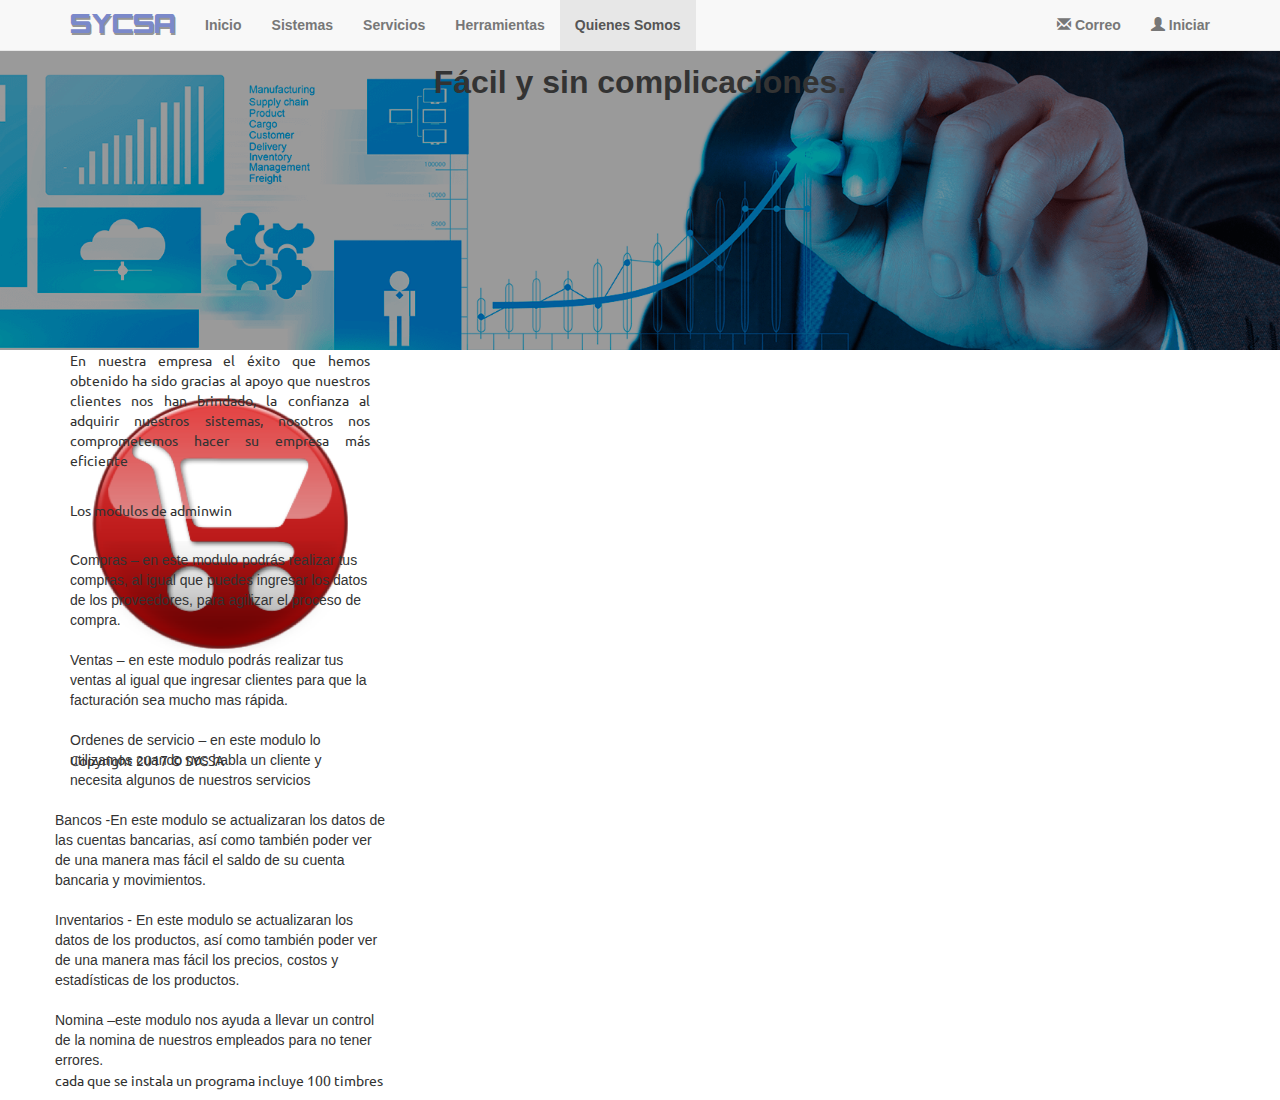
<file: index.html>
<!DOCTYPE html>
<html lang="es">

<head>

    <meta charset="utf-8">
    <meta http-equiv="X-UA-Compatible" content="IE=edge">
    <meta name="viewport" content="width=device-width, initial-scale=1">
    <meta name="description" content="">
    <meta name="author" content="">
    <link rel="stylesheet" href="pag.css">
    <link rel="shortcut icon" href="img/icon.png" type="image/png">
    <title>SYCSA</title>
    <script type="text/javascript" src="http://maps.google.com/maps/api/js?v=3.exp&key=AIzaSyBQOih4v9wdKr-IV7elxEWmG0_fSgsME50"></script>
    <!-- Bootstrap Core CSS -->
    <link href="css/bootstrap.css" rel="stylesheet">

    <!-- Custom CSS -->
    <link href="css/business-frontpage.css" rel="stylesheet">

    <!-- HTML5 Shim and Respond.js IE8 support of HTML5 elements and media queries -->
    <!-- WARNING: Respond.js doesn't work if you view the page via file:// -->
    <!--[if lt IE 9]>
        <script src="https://oss.maxcdn.com/libs/html5shiv/3.7.0/html5shiv.js"></script>
        <script src="https://oss.maxcdn.com/libs/respond.js/1.4.2/respond.min.js"></script>
    <![endif]-->

</head>

  <body data-spy="scroll" data-target=".navbar" data-offset="50" onload="initialize()">
    <!-- Navigation -->
    <nav class="navbar navbar-default navbar-fixed-top" role="navigation">
        <div class="container">
            <div class="navbar-header">
              <button type="button" class="navbar-toggle" data-toggle="collapse" data-target="#myNavbar">
                <span class="icon-bar"></span>
                <span class="icon-bar"></span>
                <span class="icon-bar"></span> 
              </button>
              <a class="navbar-brand" href="#">
                  <span class="logo">SYCSA</span>
              </a>
            </div>
            <div class="collapse navbar-collapse" id="myNavbar">
              <ul class="nav navbar-nav">
                <li><a href="#inicio" id="home">Inicio</a></li>
                <li><a href="#sistemas" id="sistemas">Sistemas</a></li>
                <li><a href="#servicios" id="servicios">Servicios</a></li> 
                <li><a href="#herramientas" id="herramientas">Herramientas</a></li> 
                <li><a href="#about" id="about">Quienes Somos</a></li> 
              </ul>
              <ul class="nav navbar-nav navbar-right">
                <li><a href="http://www.sycsa.net/webmail"><span class="glyphicon glyphicon-envelope"></span> Correo</a></li>
                <li><a href="#" id="login"><span class="glyphicon glyphicon-user"></span> Iniciar</a></li>
              </ul>
            </div>
        </div>
    </nav>
    <!-- Imagen de Cabecera -->
    <div class="business-header " id="div1">
        <div class="container">
            <div class="row">
                <div class="col-xs-12 ">
                    <p><strong><center>Fácil y sin complicaciones.</center></strong></p>
                </div>
            </div>
        </div>
    </div>

    <!-- Contenido de la pagina -->
    <div class="container">
      <div class="container-fuild" id="div6">
           <div class="row pm">
               <p>En nuestra empresa el éxito que hemos obtenido ha sido gracias al apoyo que nuestros clientes nos han brindado, la confianza al adquirir nuestros sistemas, nosotros nos comprometemos hacer su empresa más eficiente</p><br>
               <p>Los modulos de adminwin</p><br>
               <div id="col-lg-4">Compras – en este modulo podrás realizar tus compras, al igual que puedes ingresar los datos de los proveedores, para agilizar el proceso de compra.</div><br>
               <div id="col-lg-4">Ventas – en este modulo podrás realizar tus ventas al igual que ingresar clientes para que la facturación sea mucho mas rápida.</div><br>
               <div id="col-lg-4">Ordenes de servicio – en este modulo lo utilizamos cuando nos habla un cliente y necesita algunos de nuestros servicios</div><br>
            </div>
               <div class="row">
               <div id="col-lg-2">Bancos -En este modulo se actualizaran los datos de las cuentas bancarias, así como también poder ver de una manera mas fácil el saldo de su cuenta bancaria y movimientos.</div><br>
               <div id="col-lg-2">Inventarios - En este modulo se actualizaran los datos de los productos, así como también poder ver de una manera mas fácil los precios, costos y estadísticas de los productos.</div><br>
               <div id="col-lg-2">Nomina –este modulo nos ayuda a llevar un control de la nomina de nuestros empleados para no tener errores.</div>
               <p> cada que se instala un programa incluye 100 timbres</p>
           </div>
       </div>
        <div class="row oculto" id="div2">
            <h1>Sistemas</h1>
            <div class="col-sm-6  text-center">
                <img class="img-circle img-responsive img-center sp1" alt="">
                <h2><strong>Adminwin</strong></h2>
                <p>El sistema Adminwin fue creado especialmente para resolver todas las necesidades administrativas con las que cuentan todas las pequeñas y medianas empresas, este sistema fue creado en el año 2003 y actualmente se a implementado en la mayoria de las ferreterias del área metropolitana de Monterrey, el cual cumplen con todas las necesidades de su empresa. </p>
                <br>
                <p>El propósito del sistema Adminwin es combatir las irregularidades de cualquier empresa como son: diferencias de inventario, cuentas por cobrar y/o cuentas por pagar, pedidos por surtir, ordenes de compras, precios de venta, entre otros</p>
            </div>
<!--
            <div class="col-sm-4">
                <img class="img-circle img-responsive img-center" src="http://placehold.it/300x300" alt="">
                <h2>Sysfe</h2>
                <p>Sistema administrativo para empresas, con modulos de inventarios, compras, cobranza, ventas, reportes.</p>
            </div>
-->
            <div class="col-sm-6  text-center">
                <img class="img-circle img-responsive img-center sp"  alt="">
                <h2><strong>SAF</strong></h2>
                <p>SAF es un sistema administrativo desarrollado y pensado principalmente en Ferreterías, se puede instalar en cualquier tipo de negocio de compra venta, SAF es  la versión perfeccionada de adminwin, son sistemas semejantes a diferencia de que en SAF puedes tener, todos tus negocios, productos y almacenes en un solo sistema y que además   está desarrollado  en SQL server. Un cambio importante en SAF es el proceso de  la compras a los proveedores. Las compras en esta versión son alimentadas de forma automática,en el cual se envia un xml, el proceso es simple, se asigna un correo electrónico para la recepción y con tan solo un solo click se alimenta el documento de compra y cada uno de sus productos.
                <br><br>
                    <b>VENTAJAS DE ADQUIRIR SAF</b>
                <br><br>
                    <b>TODO EN UNO</b> (negocios o sucursales, productos y almacenes de inventario al momento)
                <br><br>
                    <b>- ADMINISTRACION:</b> Confiable, veraz y completa.
                 Módulos :
                 Ventas, Compras, Bancos e Inventarios y Nomina
                <br><br>
                    <b>- PUNTO DE VENTA :</b> Automatiza la salida de los productos y el cobro de la mercancía. El punto de venta puede configurar para ser ejecutado en diferentes estaciones de mostrador. Cuenta con Facturación Electrónica y  al momento en la misma pantalla de venta.
                <br><br>
                    <b> - REPORTES: </b> 100% exportables  y funcionales a los programas más utilizados; Excel, Word, PDF, entre otros.
                <br><br>
                    <b>- INSTALACION :</b>Se puede configurar e instalar en un  servidor o en  servidor en la nube
                <br><br>
                    <b> - Multi-Unidad :</b> Es decir un producto podría venderse por  múltiples unidades; por ejemplo: litro, galón, metro ò pieza.  En muchas ocasiones  el adelgazador se vende por litro, galón, 20 litros, 200 litros cada uno de ellos con y sin envase en  SAF se puede  tener un precio diferente por cada unidad, además si esta necesita de algún otro producto para su venta, ejemplo envasado se  agrega para poder controlar el inventario de los envases.
                <br><br>
                    <b>- Multi-Empresa : </b> Debido a las necesidades de nuestros clientes es importante la administración de sus diferentes razones sociales  o sucursales para el mayor aprovechamiento y l funcionamiento.  En SAF se puede trabajar con más  de una  empresa  (aplica costo adicional)
                <br><br>
                    <b>- Multi-Almacen :</b>  El control del inventario, es de los aspectos más importantes en una empresa. Con esta modalidad es muy fácil y rápido conocer la existencia  de los productos en cada uno de los negocios o en su caso sucursales, además de su ubicación al momento.
                <br><br>
                    <b>- Multi-Serie :</b> Debido a que es un sistema administrativo, utilizar diferentes series en los documentos de venta y compra, ayuda a la administración a la hora de expedir reportes.  Dentro del  módulo de ventas y compras se pueden agregar las  series necesarias  para poder clasificar facturas de contado, facturas de crédito o en su caso   las ventas de cualquier otra sucursal, etc.
                <br><br>
                    <b>- NOMINA :</b> Administración de personal, este módulo permite el acceso a los datos generales de cada uno de los empleados de la empresa, así como la generación de los recibos de nómina por  sueldos y salarios de manera periódica según las necesidades de cada una de las empresas.
                <br><br>
                
            </div>
        </div>
        <div class="row oculto" id="div3">
            <div class="col-lg-12">
              <h1>Servicios</h1>
                <p>Instalación de red</p><br>
                <p>Instalación y configuración del sistema administrativo en el área de oficina</p><br>
                <p>puntos de venta</p>
                
                <p></p>
            </div>
            <br>
            <hr> 
          <!--  <div class="col-lg-12" id="section2">
              <h1>Seccion 2</h1>
                <p>Arbitror fore labore incididunt quem non aliqua tempor exercitation. E eram 
                    nostrud, ullamco do pariatur. Se malis senserit deserunt. Eram litteris 
                    singulis, ea fugiat quo noster, doctrina quis iudicem expetendis qui legam id ut 
                    aute mentitum. Summis pariatur id despicationes. Ea malis pariatur excepteur, 
                    quis non non veniam probant. Officia magna incididunt fabulas ut est amet 
                    eiusmod te nisi quo ab dolor mentitum ut in aut coniunctione ne incurreret esse 
                    laboris, iudicem elit possumus arbitror, enim in excepteur a aute do aut amet 
                    singulis. Legam sempiternum cernantur esse vidisse, iis fore labore iis admodum.</p>
                
                <p>Nulla distinguantur quibusdam velit senserit si pariatur amet labore et ipsum,
                    in amet eiusmod, mandaremus ex lorem. Aliquip voluptatibus ad proident, iis 
                    malis distinguantur ad ex deserunt exercitation, ut elit quid nulla officia, 
                    arbitror id legam hic ut non labore eiusmod do iis aliqua elit do fabulas iis 
                    noster adipisicing consequat fore probant. Ea eram ne aliqua, ex doctrina 
                    domesticarum. Tempor aut aliquip, an noster incididunt cernantur a lorem fabulas 
                    doctrina e cupidatat cillum vidisse. Eram aut incurreret sed summis, admodum est 
                    ipsum, tamen hic litteris, eiusmod amet noster ullamco fugiat, dolore ita 
                    nescius hic cernantur ubi sunt cernantur, an malis ipsum aut iudicem, voluptate 
                    sed appellat. Velit ne hic eram incididunt ex elit aliquip de fidelissimae an id 
                    duis do nisi, ubi duis excepteur, offendit elit quibusdam a ita velit te summis, 
                    elit laborum si nisi amet, duis do ita illum consequat. Elit commodo ab 
                    comprehenderit si noster singulis qui distinguantur, malis voluptatibus laboris 
                    aute voluptate, ipsum mandaremus ad fidelissimae id magna aut est multos 
                    incididunt, anim quamquam o incididunt ex quid possumus hic quibusdam, duis ab 
                    eiusmod.</p>
            </div>-->
            <hr>
            <br>
            <hr>
        </div>
        <div class="row oculto" id="div4">
            <h1>Herramientas</h1>
                <div class="col-md-4 text-center">
                    <img class="img-responsive img-center tw" alt="">
                    <br>
                        <a class="btn btn-primary btn-lg" href="https://download.teamviewer.com/download/TeamViewerQS_es-ahkr.exe">Descargar</a>
                  
                </div>
                <div class="col-md-4 text-center">
                    <img class="img-responsive img-center showmypc" alt="">
                    <br>
                    <a class="btn btn-primary btn-lg" href="http://download3.showmypc.com/ShowMyPC3510.exe">Descargar</a>
                </div>
                <div class="col-md-4 text-center">
                    <img class="img-responsive img-center anydesk" alt="">
                    <br>
                    <a class="btn btn-primary btn-lg" href="herramientas/AnyDesk.exe">Descargar</a>
                </div>
        </div>
        <div class="row oculto" id="div5">
            <div class="col-sm-8">
                <h2>Sistemas y Cámaras de Monterrey  S.A. de C.V.</h2>
                <p>Empresa dedicada al desarrollo de Sistemas Administrativos y venta de Cámaras de Seguridad como segundo plano. Contamos con 20 años de experiencia que nos respaldan, Sistemas y Cámaras de Monterrey, SA de CV  fue constituida en el año 2013 como Persona Moral, a partir de ese año nos hemos dado a conocer con el nombre comercial de  “SYCSA”.</p>
                    
                <p>Nos hemos enfocado a la implementación y configuración de sistemas principalmente en el ramo ferretero. 
                 Nuestros productos están documentados y diseñados para su mejor efectividad, en cualquier giro comercial.  
                </p>
                <p>Sabemos que para que una empresa sea exitosa y llegue a sus máximas expectativas, debe contar con un buen producto o servicio;  al mismo tiempo se requiere de una buena administración, es necesario contar con un Sistema Administrativo en el cual se pueda acceder a la información  documentada en forma ordenada  para tomar  decisiones  importantes por parte de la Dirección en cuanto a compras, ventas, pagos y cobros. 
                </p>
                <p>Nuestro objetivo es seguir desarrollando Sistemas de Administración a la vanguardia para que su negocio siga creciendo beneficiando tanto a los directivos como a las personas que dependen y son parte de su éxito.
                </p>
            </div>
            <div class="col-sm-4">
                <h2>Contactanos</h2>
                <address>
                    <strong>Oficina Central</strong>
                    <br>Dr. coss norte #839
                    <br>Col. Centro, C.P. 64000
                    <br>Monterrey, Nuevo Leon
                </address>
                <address>
                    <abbr title="Phone">Telefonos:</abbr> (81)8142-0172 o 8142-0381<br>
                     <abbr title="Phone">Ext:</abbr> 800 al 804, 10 lineas
                    <br>
                    Horario de atencion: 8:30am a 6:30pm,<br>lunes a viernes.
                    <br>
                    <abbr title="Email">E-mail:</abbr> <a href="mailto:#">contacto@sycsa.net</a>
                </address>
                <div id='map_canvas' style= 'right; height:300px;width:300px; border: 1px solid black;'></div>
<!--                <img class="img-responsive img-center" src="http://placehold.it/250x250" alt="">-->
            </div>
            <br>
            <hr>
        </div>
        <!-- Pie de Pagina -->
        <footer>
            <div class="row">
                <div class="col-lg-12">
                    <p>Copyright 2017 &copy; SYCSA </p>
                </div>
            </div>
            <!-- /.row -->
        </footer>
    </div>
    <!-- Fin de contenido de la pagina -->

    <!-- Inicio de sesion -->
    
    <div class="t oculto" id="long" >
         
         <div class="jumbotron cajalogin">
             <form method="POST" name="flogin" id="flogin">
                 <label>Usuario</label>
                 <input type="text" name="username" id="username" class="form-control inputss">
                 <label>Contraseña</label>
                 <input type="text" name="password" id="password" class="form-control inputss">
                 <div class="container text-center">
                 <input type="submit" class="btn btn-success" value="Iniciar" id="lini">
                 <input type="submit" class="btn btn-danger" value="Cancelar" id="lcan">
                 </div>
             </form>
         </div>
         
    </div> 
      
    <!-- jQuery -->
    <script src="jquery-3.1.1.min.js"></script>
    <script src="js/script.js"></script>
    <!-- Bootstrap Core JavaScript -->
    <script src="js/bootstrap.min.js"></script>

<!--
    <script src='https://maps.googleapis.com/maps/api/js?v=3.exp&key=AIzaSyBQOih4v9wdKr-IV7elxEWmG0_fSgsME50'>
    </script>
    <style>#gmap_canvas img{max-width:none!important;background:none!important}</style>
    <a href='https://www.acadoo.es/'>www.acadoo.es</a> 
    
    <script type='text/javascript' src='https://embedmaps.com/google-maps-authorization/script.js?id=63266611f6162998cec24b7317dc5a6f2966e183'></script>
    <script type='text/javascript'>
        function init_map(){var myOptions = {zoom:18,center:new google.maps.LatLng(25.68205,-100.3066900),mapTypeId: google.maps.MapTypeId.ROADMAP};map = new google.maps.Map(document.getElementById('gmap_canvas'), myOptions);marker = new google.maps.Marker({map: map,position: new google.maps.LatLng(25.68205,-100.3066900)});google.maps.event.addListener(marker, 'click', function(){infowindow.open(map,marker);});infowindow.open(map,marker);}google.maps.event.addDomListener(window, 'load', init_map);
    </script>
-->
            
            
</body>

</html>
</file>
<file: pag.css>
body {
	.dropdown-toggle
}
</file>
<file: css/business-frontpage.css>
/*
 * Start Bootstrap - Business Frontpage (http://startbootstrap.com/)
 * Copyright 2013-2016 Start Bootstrap
 * Licensed under MIT (https://github.com/BlackrockDigital/startbootstrap/blob/gh-pages/LICENSE)
 */
@import url('https://fonts.googleapis.com/css?family=Nixie+One');
@import url('https://fonts.googleapis.com/css?family=Cabin');
@import url('https://fonts.googleapis.com/css?family=Yanone+Kaffeesatz');
@import url('https://fonts.googleapis.com/css?family=Ubuntu');
html {
    margin: 0px !important;
    padding: 0px !important;
}
@font-face {
  font-family: "Cafe Nero";
  src: url("../fonts/Cafe Nero M54.ttf");
}

.logo {
  font-family: "Cafe Nero" !important; 
 text-shadow: 1px 2px 0px rgba(150, 150, 150, 1) !Important; 
  color:rgb(123,137,202) !Important; 
font-size: 25px;
}
.icono {
    padding: 0px;
    margin: 0px;
    height: 40px;
    width: 60px;
    top: 0.2em;
    left: 2.5em;
    position: fixed;
    background: url('../img/icon.png');
    -webkit-background-size: cover;
    -moz-background-size: cover;
    background-size: cover;
    -o-background-size: cover;
    border-style:none !important;
    outline: none;
}
a img {
    border:none !important;
    border-style:none !important;
    outline: none !important;
}
.navbar-nav {
    font-weight: bold;
}
body {
    padding-top: 50px; /* Required padding for .navbar-fixed-top. Remove if using .navbar-static-top. Change if height of navigation changes. */
}

/* Header Image Background - Change the URL below to your image path (example: ../images/background.jpg) */

.business-header {
    height: 300px;
    background: url('../img/header.png') center center no-repeat scroll;
    -webkit-background-size: cover;
    -moz-background-size: cover;
    background-size: cover;
    -o-background-size: cover;
    font-size: xx-large;
   
}

/* Customize the text color and shadow color and to optimize text legibility. */

.tagline {
    text-shadow: 0 0 10px #000;
    color: #fff;
}

.img-center {
    margin: 0 auto;
}

footer {
    margin: 50px 0;
}
.tw {
    height: 350px;
    width: 300px;
    background: url('../img/tw.png') center center no-repeat scroll;
    -webkit-background-size: cover;
    -moz-background-size: cover;
    background-size: cover;
    -o-background-size: cover;
}
.showmypc {
    height: 350px;
    width: 300px;
    background: url('../img/showpc.jpg');
    background-size: 300px 350px;
}
.anydesk {
    height: 350px;
    width: 300px;
    background: url('../img/anydesk.png');
    background-size: 300px 350px;
}
.sp {
    height: 300px;
    width: 300px;
    background: url('../img/Imagen9.png');
    background-size: 500px 500px;
}


.sp1 {
    height: 300px;
    width: 300px;
    background: url('../img/ADMIN.png');
    background-size: 500px 500px;
}

.backt {
    background: rgba(0, 0, 0,0.2);
}

.col-xs-6 {
    margin-top:5% !important;
}

.justificar {
    text-align :justify !important;
}
p{
    /*font-family: 'Nixie One', cursive !important;*/  
    /*font-family: 'Cabin', sans-serif !important;*/
    /*font-family: 'Yanone Kaffeesatz', sans-serif !important;*/
    font-family: 'Ubuntu', sans-serif!important;
    font-style: normal;
    text-align: justify !important;
}
.oculto {
    display:none;
}
.pm{
    padding: auto;
    margin: auto;
}
.t {
    position:fixed !important;
    top:0px !important;
    left:0px !important;
    height: 100%;
    width: 100%;
    /*z-index:-1500 !important;*/
/*
    filter:alpha(opacity=65) !important;
   -moz-opacity:65 !important;
    opacity:0.65 !important;
*/
    background:rgba(0, 0, 0, 0.65) !important;
}
.cajalogin {
    margin: 200px auto !important;
    width: 350px !important;
    border-radius: 8px;
    padding: 50px;
    border 1px solid black !important;
}
.inputss {
  margin: 15px 0 !important;
  font-size: 16px !important;
  padding: 10px !important;
  width: 250px !important;
  border: 1px solid rgb(0, 0, 0) !important;
  border-top: none !important;
  border-left: none !important;
  border-right: none !important;
  background: rgba(255, 252, 252, 0.2) !important;
  color: white !important;
  outline: none !important;
}

.container-fuild{
    height: 350px;
    width: 300px;
    background: url('../img/ventas.png') center center no-repeat scroll;
    
    
}
</file>
